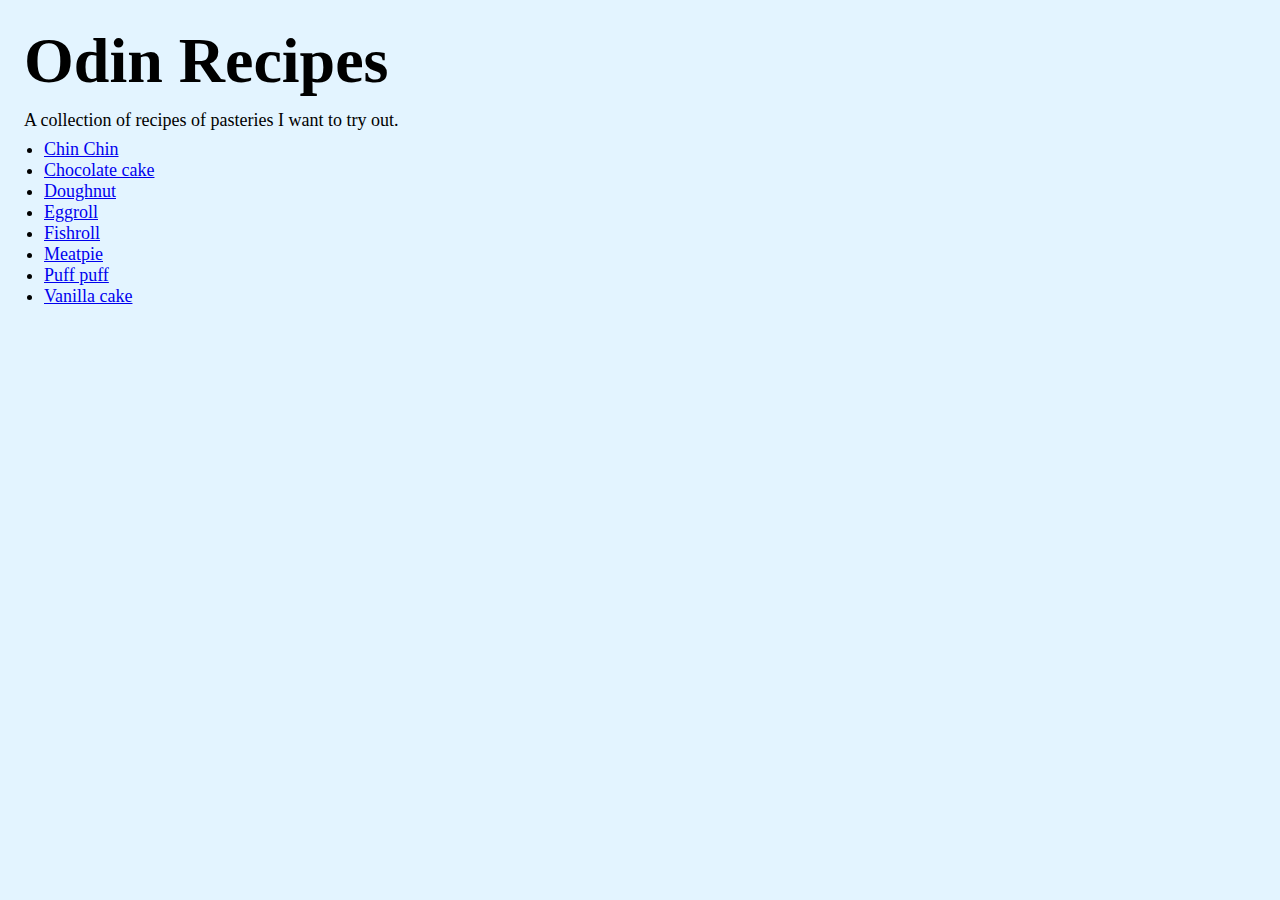
<file: index.html>
<!DOCTYPE html>
<html lang="en">
<head>
    <meta charset="UTF-8">
    <meta name="viewport" content="width=device-width, initial-scale=1.0">
    <title>Odin Recipes</title>
    <link rel="stylesheet" href="./styles.css">
</head>
<body>
    <div class="main-content">
        <div class="heading">
            <h1>Odin Recipes</h1>
        </div>
        <div class="para">
            <p>A collection of recipes of pasteries I want to try out.</p>
        </div>
        <div class="list-items">
        <ul class="list">
            <li><a href="./recipes/chinchin.html">Chin Chin</a></li>
            <li><a href="./recipes/chocolate_cake.html">Chocolate cake</a></li>
            <li><a href="./recipes/doughnut.html">Doughnut</a></li>
            <li><a href="./recipes/eggroll.html">Eggroll</a></li>
            <li><a href="./recipes/fishroll.html">Fishroll</a></li>
            <li><a href="./recipes/meatpie.html">Meatpie</a></li>
            <li><a href="./recipes/puffpuff.html">Puff puff</a></li>
            <li><a href="./recipes/vanilla_cake.html">Vanilla cake</a></li>
        </ul>
        </div>
    </div>
</body>
</html>
</file>
<file: styles.css>
* {
    margin: 0;
    padding: 0;
    box-sizing: border-box;
}


body {
    background-color: #e3f4ff;
}

.main-content {
    margin: 24px;
}

.heading {
    margin-bottom: 12px;
    font-size: 32px;
}

.para, .list-items {
    color: black;
    font-size: 18px;
    font-weight: 500;
    margin-bottom: 8px
}

.list-items {
    margin-left: 20px;
}
</file>
